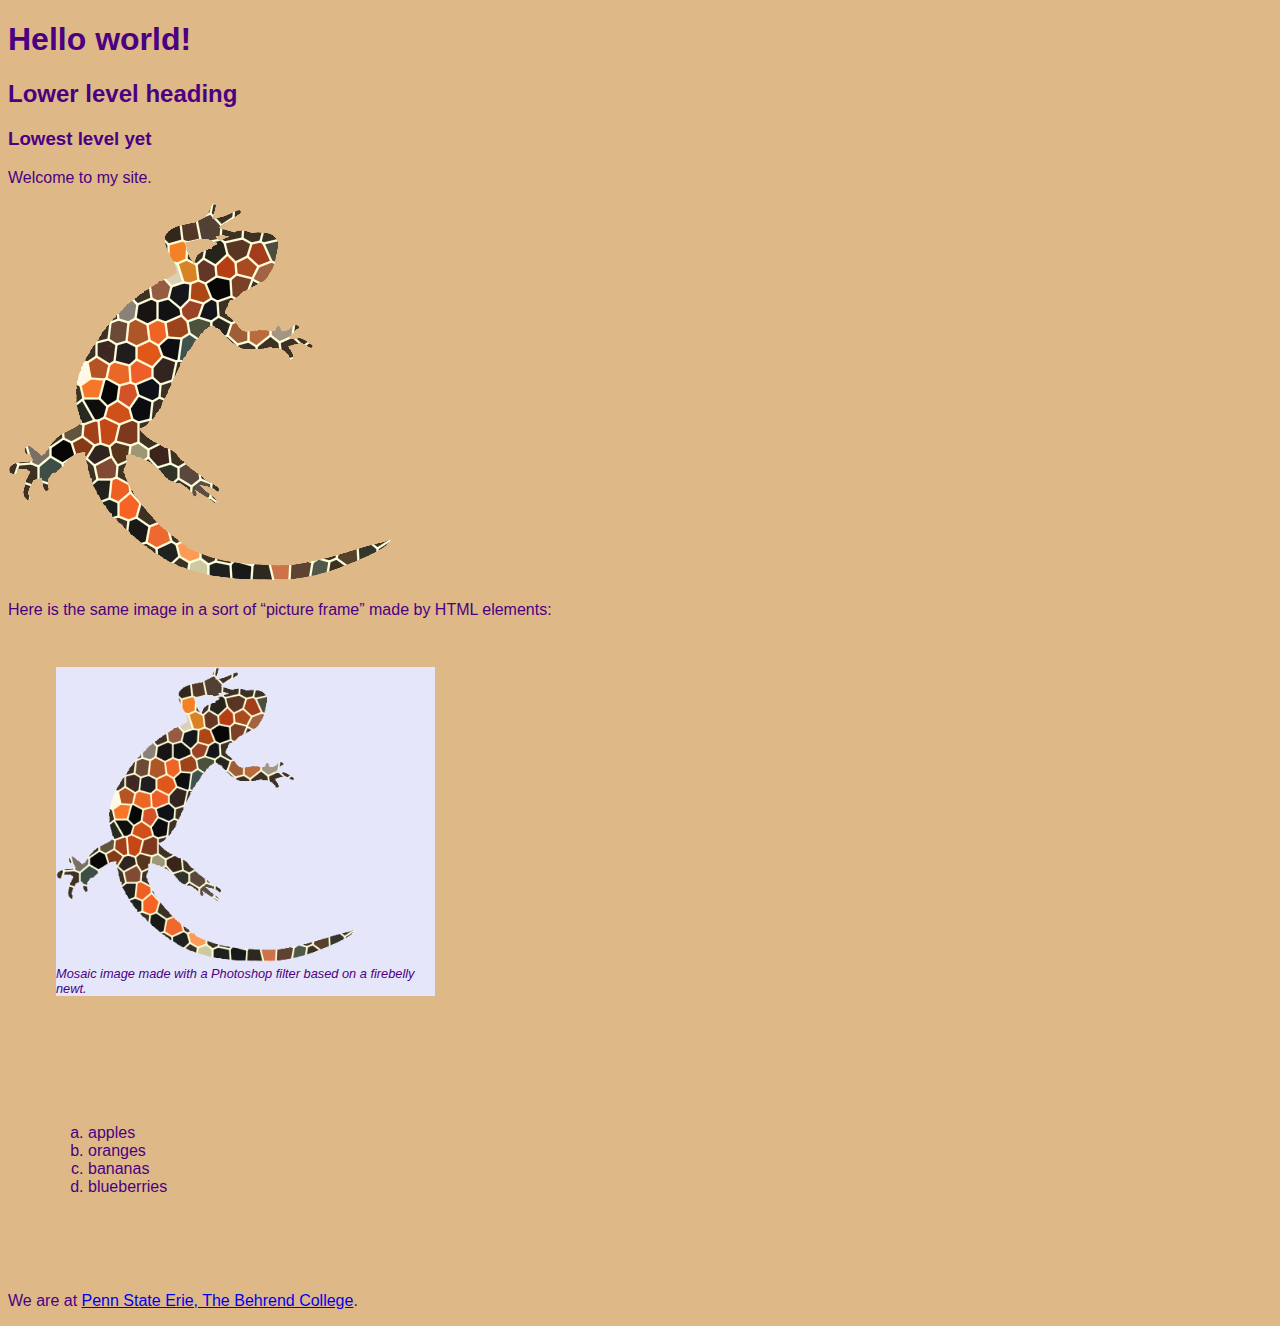
<file: docs/index.html>
<!DOCTYPE html>
<html xmlns="http://www.w3.org/1999/xhtml" lang="en">
    <head>
        <title>My NewtFire Homepage</title>
        <meta charset="UTF-8" />
        <meta name="author" content="My Name" />
        <meta name="viewport" content="width=device-width, initial-scale=1.0" />
        <link rel="stylesheet" type="text/css" href="webstyle.css" />
        
    </head>
    <!--This page is published at https://newtfire.github.io/textEncoding-Hub/copy-and-rename-to-docs/ -->
    <body>
        <h1>Hello world!</h1>
        <h2>Lower level heading</h2>
        <h3>Lowest level yet</h3>
        <p>Welcome to my site.</p>
        <img src="images/newt-mosaic4.png" alt="image of Dr. B's firebelly newt"/>
        <!--ebb: When pointing to images in your own repo, always use *relative* file associations: Here we are pointing to an images directory that's in the same
        folder as this HTML file we're editing. And we're going into the images folder to deliver the newt-mosaic4.png file inside. -->
        
       <p>Here is the same image in a sort of <q>picture frame</q> made by HTML elements: </p>
        
      <figure>
          <img src="images/newt-mosaic4.png" alt="image of Dr. B's firebelly newt"/>
          <figcaption>Mosaic image made with a Photoshop filter based on a firebelly newt.</figcaption>
      </figure>
        
        <ol>
            <li>apples</li>
            <li>oranges</li>
            <li>bananas</li>
            <li>blueberries</li>
        </ol>
        
        <p>We are at <a href="https://behrend.psu.edu/">Penn State Erie, The Behrend College</a>.</p>
        <!--ebb: The <a> element above is showing how to make an *absolute* file association with a literal, full website address. 
            Only do this for pointing OUTSIDE your own repo. -->
    </body>
</html>
</file>
<file: docs/webstyle.css>
body {
background-color: BurlyWood;
color: indigo;
font-family: arial, helvetica, sans-serif;
}
ol {list-style-type: lower-alpha;
padding: 5em;
    
}

/*  ebb: These are CSS comments! The following rules style the "picture frame" HTML elements 
 * and help control image size in a way that scales. We made the figure element be 30% of the width of the page.
 * Then we controlled the width of the image **inside** the picture frame of the <figure>: it's allowed to fill 100% of the figure element, but can't get larger than 300 pixels.
 * You can give any element a background-color property, so we are showing how to do it here.  */
 
figure {background-color:lavender; margin:3em; width: 30%;} 
figcaption {font-style:italic; font-size:.8em;}
figure img {max-width:300px; width:100%;}
/* Notice how the last rule is written: figure image {properties} . 
 * The rule above controls the <img> element that is contained inside <figure>. 
 * It does not control the size of the <img> that is not inside a <figure>. */
</file>
